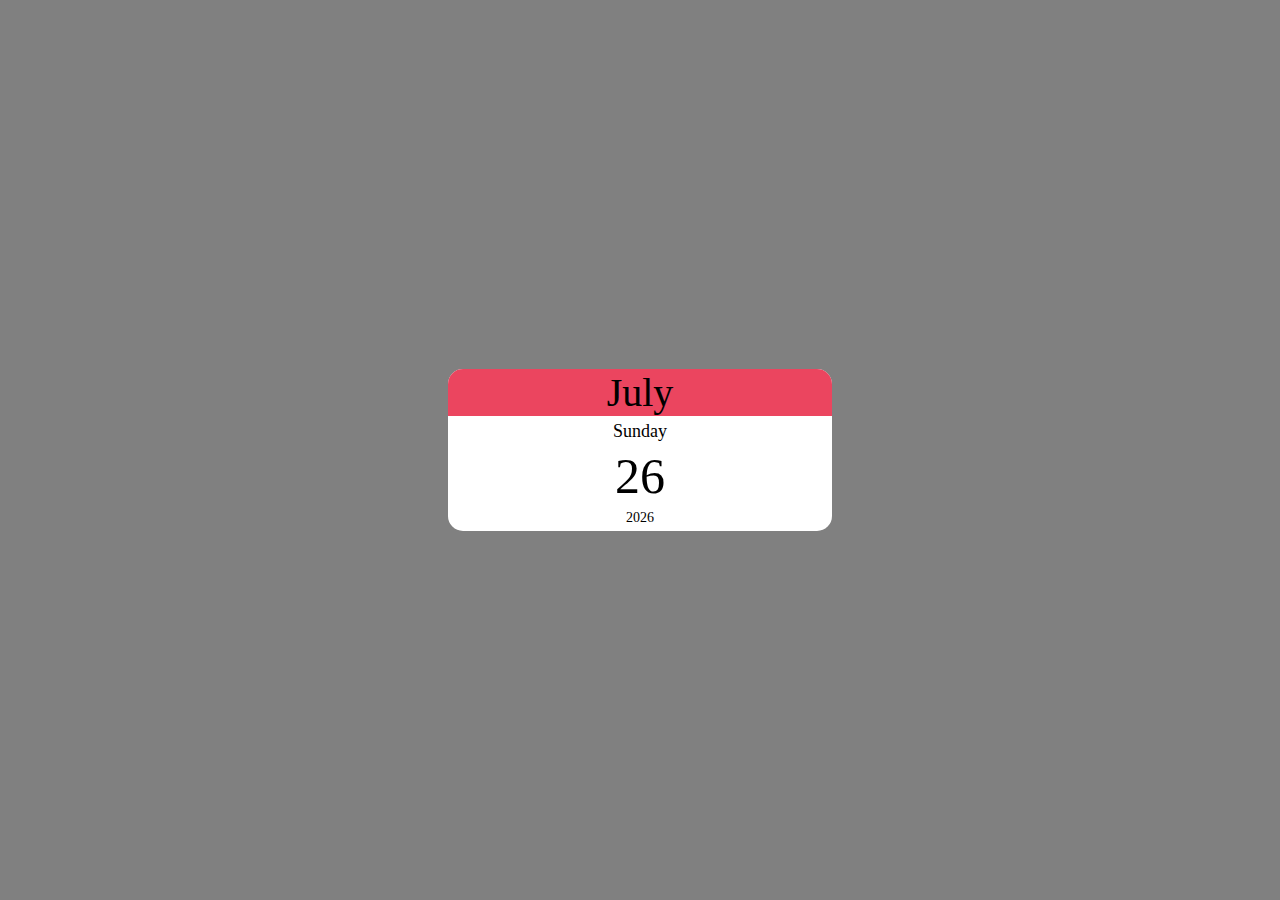
<file: index.html>
<!DOCTYPE html>
<html lang="en">
  <head>
    <meta charset="UTF-8" />
    <meta http-equiv="X-UA-Compatible" content="IE=edge" />
    <meta name="viewport" content="width=device-width, initial-scale=1.0" />
    <title>Counter</title>
    <link rel="stylesheet" href="style.css" />
  </head>
  <body>
    <div class="container">
      <p class="month" id="month">April</p>
      <p class="day" id="day">Friday</p>
      <p class="date" id="date">23</p>
      <p class="year" id="year">2022</p>
    </div>
    <script src="index.js"></script>
  </body>
</html>
</file>
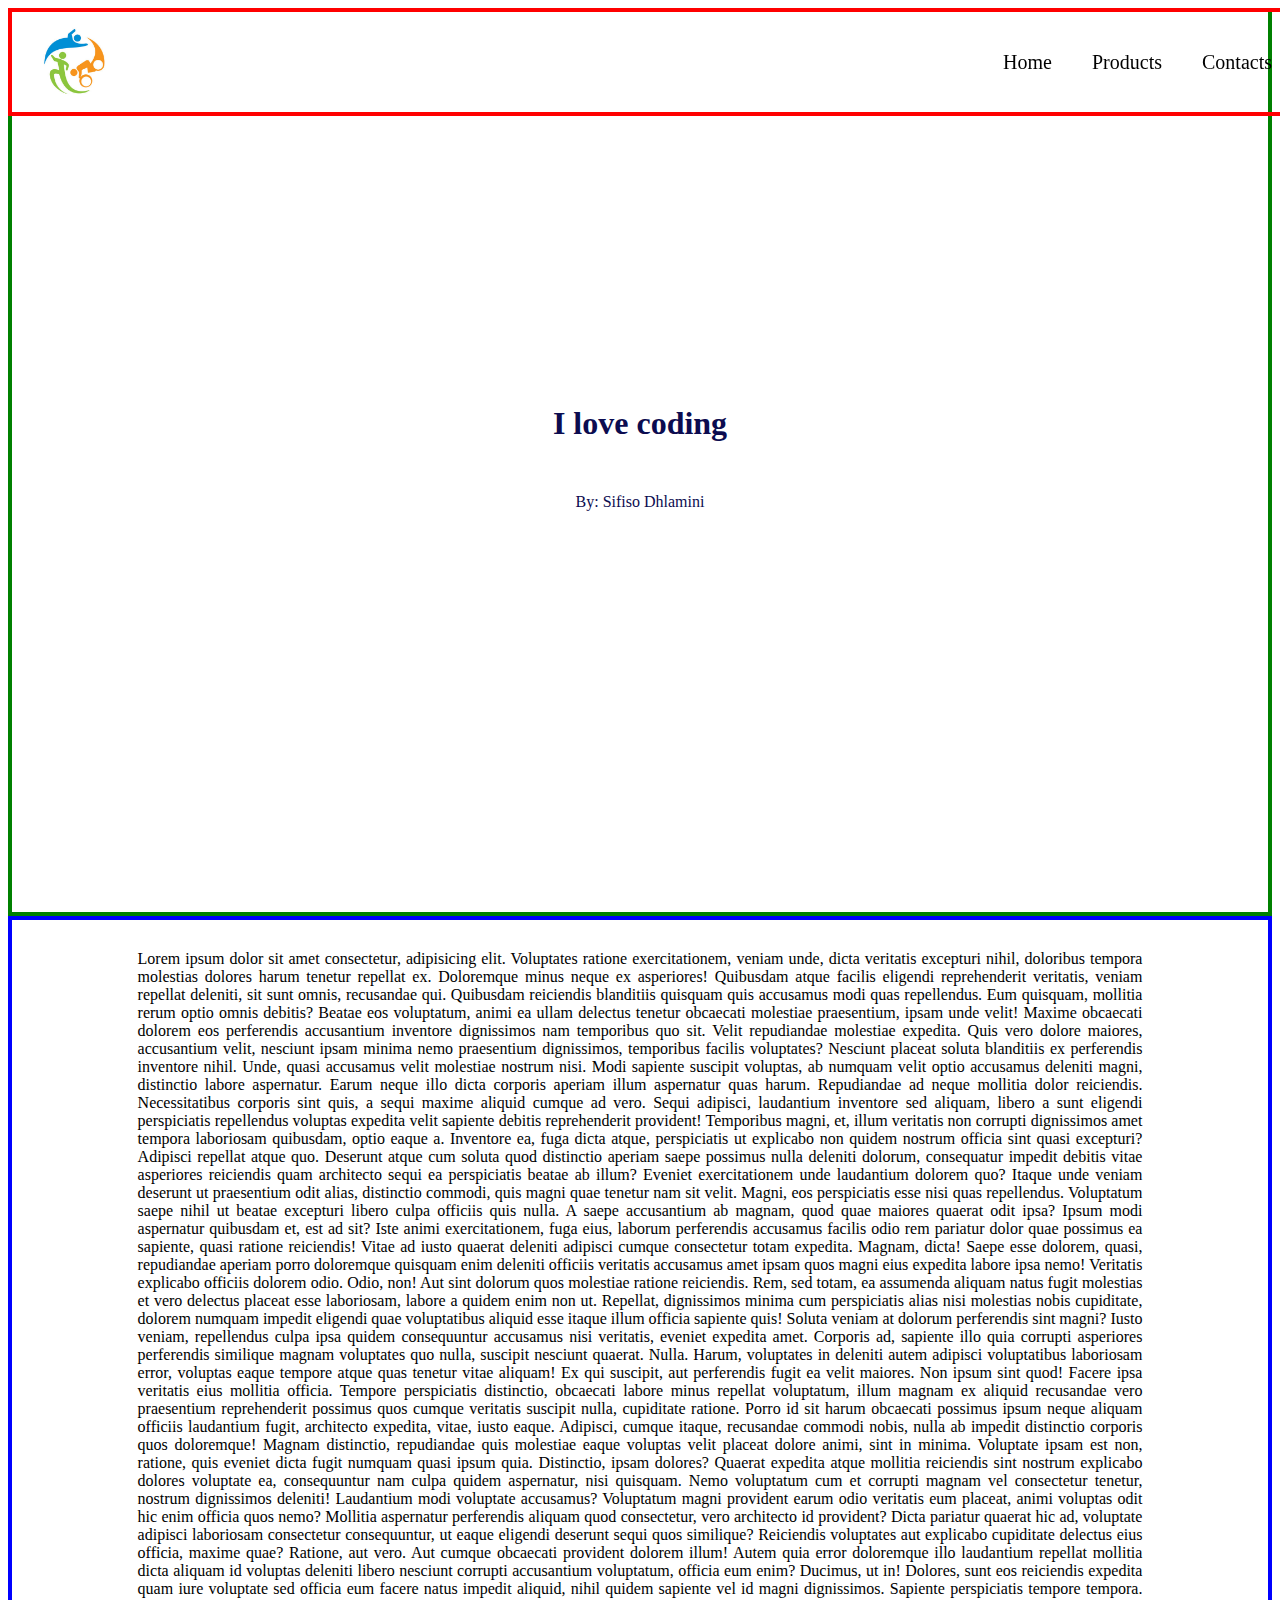
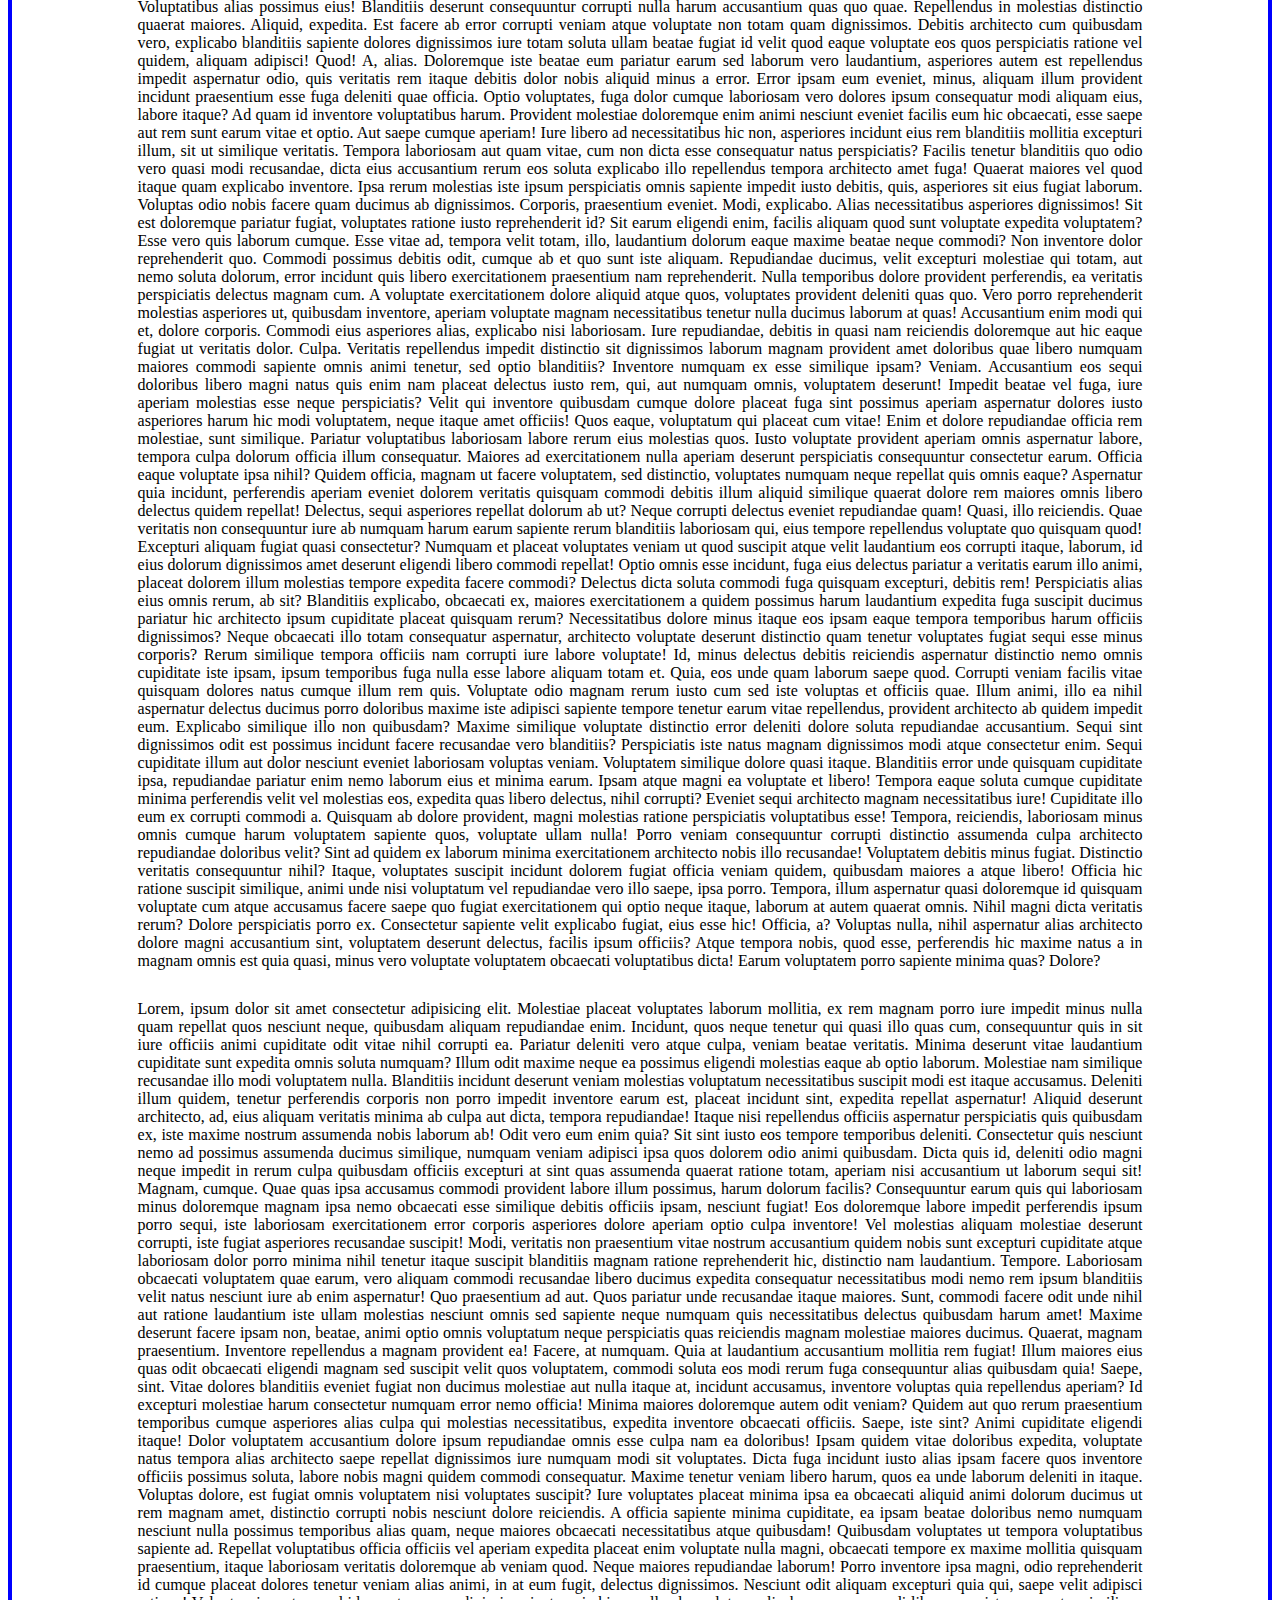
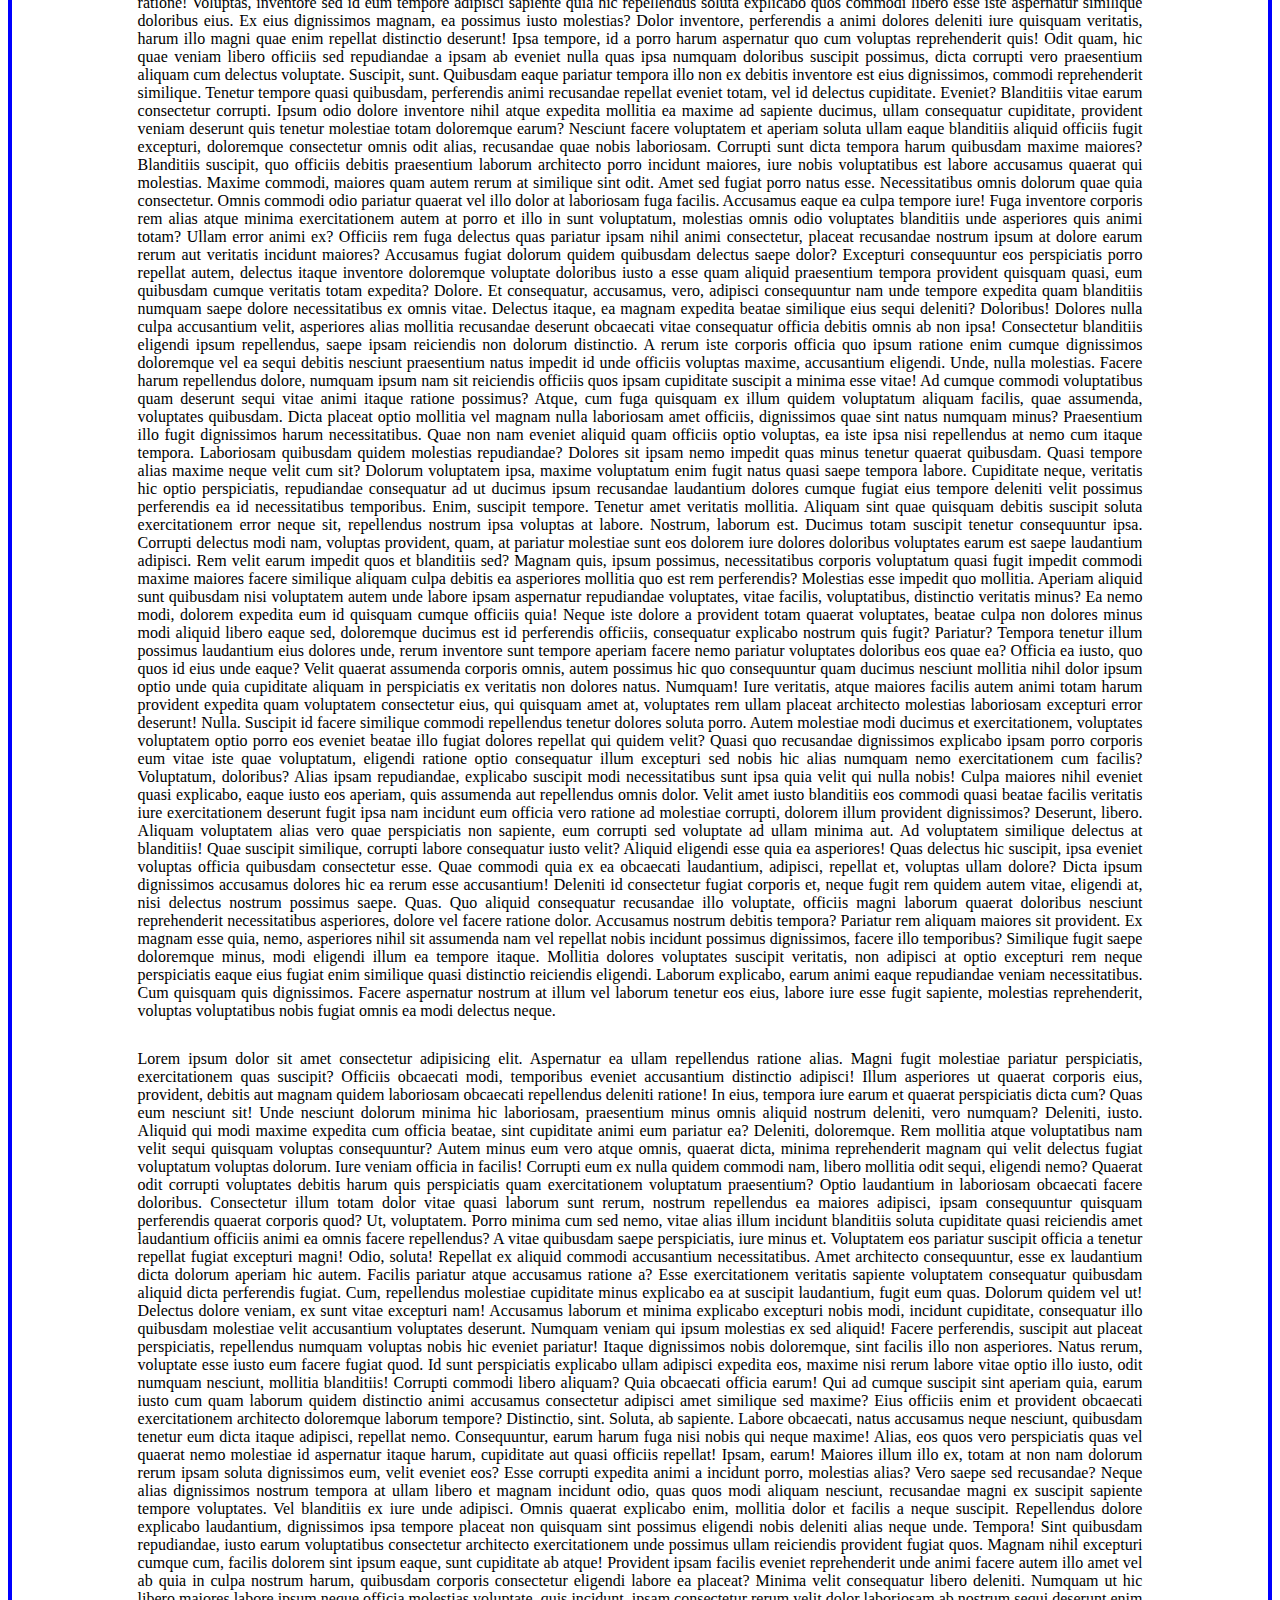
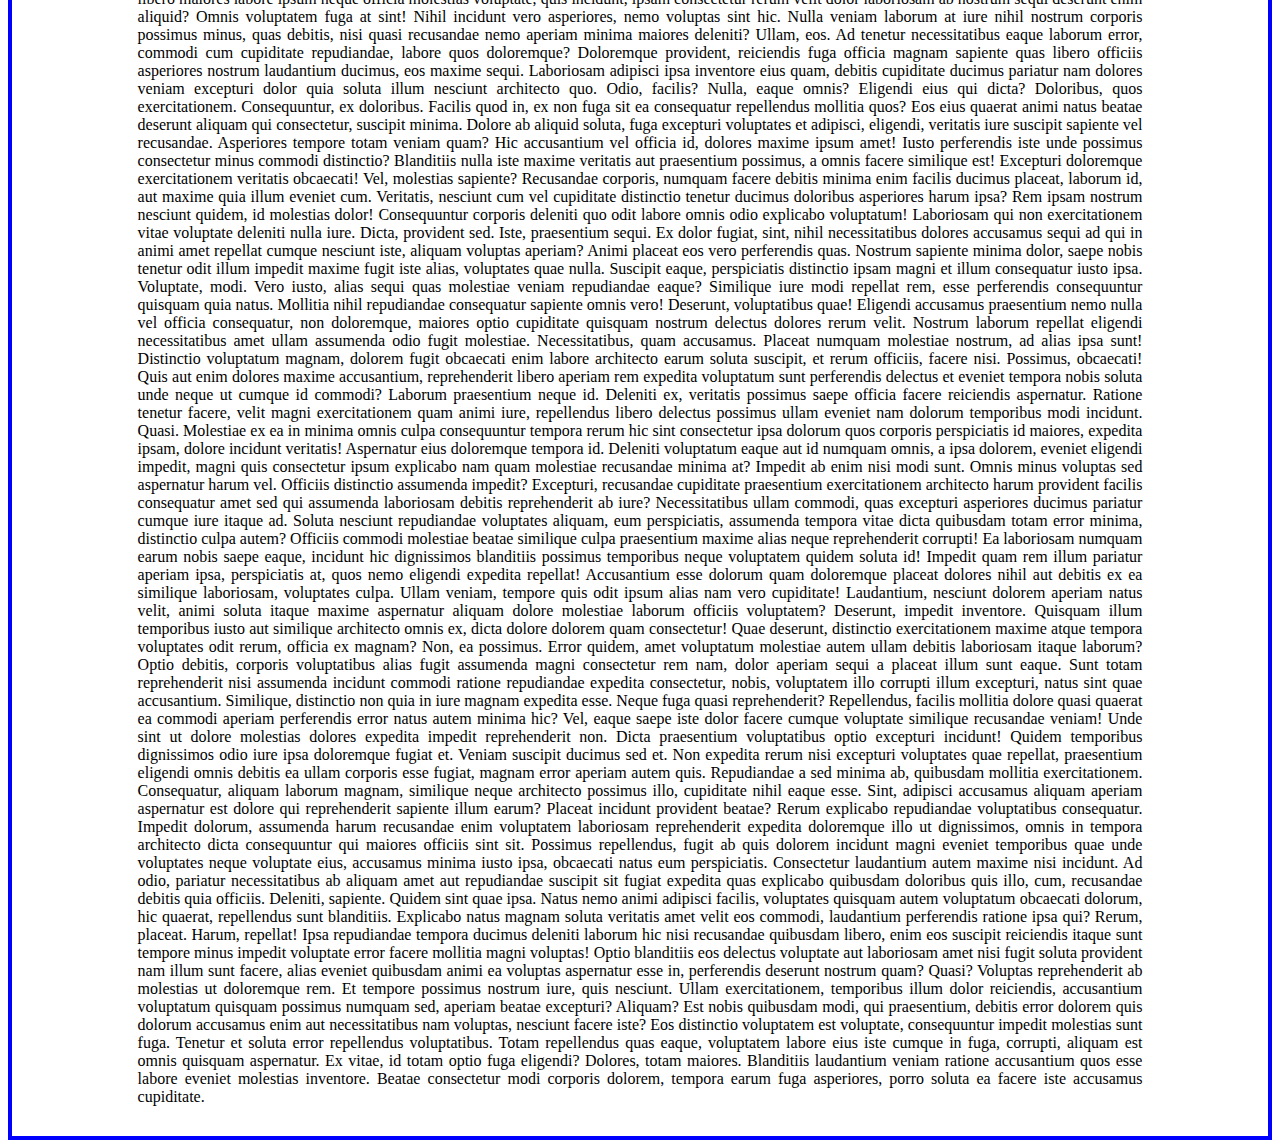
<file: 1_home_page/index.html>
<!DOCTYPE html>
<html lang="en">
  <head>
    <meta charset="UTF-8" />
    <meta name="viewport" content="width=device-width, initial-scale=1.0" />
    <title>Home Page</title>
    <link rel="stylesheet" href="style.css" />
  </head>
  <body>
    <div class="navbar">
      <img src="./media/logo_1.jpg" alt="logo" id="logo" />
      <ul>
        <li><a href="#">Home</a></li>
        <li><a href="#">Products</a></li>
        <li><a href="#">Contacts</a></li>
      </ul>
    </div>
    <div class="top-container">
      <h1>I love coding</h1>
      <p>By: Sifiso Dhlamini</p>
    </div>
    <div class="bottom-container">
      <p>
        Lorem ipsum dolor sit amet consectetur, adipisicing elit. Voluptates
        ratione exercitationem, veniam unde, dicta veritatis excepturi nihil,
        doloribus tempora molestias dolores harum tenetur repellat ex.
        Doloremque minus neque ex asperiores! Quibusdam atque facilis eligendi
        reprehenderit veritatis, veniam repellat deleniti, sit sunt omnis,
        recusandae qui. Quibusdam reiciendis blanditiis quisquam quis accusamus
        modi quas repellendus. Eum quisquam, mollitia rerum optio omnis debitis?
        Beatae eos voluptatum, animi ea ullam delectus tenetur obcaecati
        molestiae praesentium, ipsam unde velit! Maxime obcaecati dolorem eos
        perferendis accusantium inventore dignissimos nam temporibus quo sit.
        Velit repudiandae molestiae expedita. Quis vero dolore maiores,
        accusantium velit, nesciunt ipsam minima nemo praesentium dignissimos,
        temporibus facilis voluptates? Nesciunt placeat soluta blanditiis ex
        perferendis inventore nihil. Unde, quasi accusamus velit molestiae
        nostrum nisi. Modi sapiente suscipit voluptas, ab numquam velit optio
        accusamus deleniti magni, distinctio labore aspernatur. Earum neque illo
        dicta corporis aperiam illum aspernatur quas harum. Repudiandae ad neque
        mollitia dolor reiciendis. Necessitatibus corporis sint quis, a sequi
        maxime aliquid cumque ad vero. Sequi adipisci, laudantium inventore sed
        aliquam, libero a sunt eligendi perspiciatis repellendus voluptas
        expedita velit sapiente debitis reprehenderit provident! Temporibus
        magni, et, illum veritatis non corrupti dignissimos amet tempora
        laboriosam quibusdam, optio eaque a. Inventore ea, fuga dicta atque,
        perspiciatis ut explicabo non quidem nostrum officia sint quasi
        excepturi? Adipisci repellat atque quo. Deserunt atque cum soluta quod
        distinctio aperiam saepe possimus nulla deleniti dolorum, consequatur
        impedit debitis vitae asperiores reiciendis quam architecto sequi ea
        perspiciatis beatae ab illum? Eveniet exercitationem unde laudantium
        dolorem quo? Itaque unde veniam deserunt ut praesentium odit alias,
        distinctio commodi, quis magni quae tenetur nam sit velit. Magni, eos
        perspiciatis esse nisi quas repellendus. Voluptatum saepe nihil ut
        beatae excepturi libero culpa officiis quis nulla. A saepe accusantium
        ab magnam, quod quae maiores quaerat odit ipsa? Ipsum modi aspernatur
        quibusdam et, est ad sit? Iste animi exercitationem, fuga eius, laborum
        perferendis accusamus facilis odio rem pariatur dolor quae possimus ea
        sapiente, quasi ratione reiciendis! Vitae ad iusto quaerat deleniti
        adipisci cumque consectetur totam expedita. Magnam, dicta! Saepe esse
        dolorem, quasi, repudiandae aperiam porro doloremque quisquam enim
        deleniti officiis veritatis accusamus amet ipsam quos magni eius
        expedita labore ipsa nemo! Veritatis explicabo officiis dolorem odio.
        Odio, non! Aut sint dolorum quos molestiae ratione reiciendis. Rem, sed
        totam, ea assumenda aliquam natus fugit molestias et vero delectus
        placeat esse laboriosam, labore a quidem enim non ut. Repellat,
        dignissimos minima cum perspiciatis alias nisi molestias nobis
        cupiditate, dolorem numquam impedit eligendi quae voluptatibus aliquid
        esse itaque illum officia sapiente quis! Soluta veniam at dolorum
        perferendis sint magni? Iusto veniam, repellendus culpa ipsa quidem
        consequuntur accusamus nisi veritatis, eveniet expedita amet. Corporis
        ad, sapiente illo quia corrupti asperiores perferendis similique magnam
        voluptates quo nulla, suscipit nesciunt quaerat. Nulla. Harum,
        voluptates in deleniti autem adipisci voluptatibus laboriosam error,
        voluptas eaque tempore atque quas tenetur vitae aliquam! Ex qui
        suscipit, aut perferendis fugit ea velit maiores. Non ipsum sint quod!
        Facere ipsa veritatis eius mollitia officia. Tempore perspiciatis
        distinctio, obcaecati labore minus repellat voluptatum, illum magnam ex
        aliquid recusandae vero praesentium reprehenderit possimus quos cumque
        veritatis suscipit nulla, cupiditate ratione. Porro id sit harum
        obcaecati possimus ipsum neque aliquam officiis laudantium fugit,
        architecto expedita, vitae, iusto eaque. Adipisci, cumque itaque,
        recusandae commodi nobis, nulla ab impedit distinctio corporis quos
        doloremque! Magnam distinctio, repudiandae quis molestiae eaque voluptas
        velit placeat dolore animi, sint in minima. Voluptate ipsam est non,
        ratione, quis eveniet dicta fugit numquam quasi ipsum quia. Distinctio,
        ipsam dolores? Quaerat expedita atque mollitia reiciendis sint nostrum
        explicabo dolores voluptate ea, consequuntur nam culpa quidem
        aspernatur, nisi quisquam. Nemo voluptatum cum et corrupti magnam vel
        consectetur tenetur, nostrum dignissimos deleniti! Laudantium modi
        voluptate accusamus? Voluptatum magni provident earum odio veritatis eum
        placeat, animi voluptas odit hic enim officia quos nemo? Mollitia
        aspernatur perferendis aliquam quod consectetur, vero architecto id
        provident? Dicta pariatur quaerat hic ad, voluptate adipisci laboriosam
        consectetur consequuntur, ut eaque eligendi deserunt sequi quos
        similique? Reiciendis voluptates aut explicabo cupiditate delectus eius
        officia, maxime quae? Ratione, aut vero. Aut cumque obcaecati provident
        dolorem illum! Autem quia error doloremque illo laudantium repellat
        mollitia dicta aliquam id voluptas deleniti libero nesciunt corrupti
        accusantium voluptatum, officia eum enim? Ducimus, ut in! Dolores, sunt
        eos reiciendis expedita quam iure voluptate sed officia eum facere natus
        impedit aliquid, nihil quidem sapiente vel id magni dignissimos.
        Sapiente perspiciatis tempore tempora. Voluptatibus alias possimus eius!
        Blanditiis deserunt consequuntur corrupti nulla harum accusantium quas
        quo quae. Repellendus in molestias distinctio quaerat maiores. Aliquid,
        expedita. Est facere ab error corrupti veniam atque voluptate non totam
        quam dignissimos. Debitis architecto cum quibusdam vero, explicabo
        blanditiis sapiente dolores dignissimos iure totam soluta ullam beatae
        fugiat id velit quod eaque voluptate eos quos perspiciatis ratione vel
        quidem, aliquam adipisci! Quod! A, alias. Doloremque iste beatae eum
        pariatur earum sed laborum vero laudantium, asperiores autem est
        repellendus impedit aspernatur odio, quis veritatis rem itaque debitis
        dolor nobis aliquid minus a error. Error ipsam eum eveniet, minus,
        aliquam illum provident incidunt praesentium esse fuga deleniti quae
        officia. Optio voluptates, fuga dolor cumque laboriosam vero dolores
        ipsum consequatur modi aliquam eius, labore itaque? Ad quam id inventore
        voluptatibus harum. Provident molestiae doloremque enim animi nesciunt
        eveniet facilis eum hic obcaecati, esse saepe aut rem sunt earum vitae
        et optio. Aut saepe cumque aperiam! Iure libero ad necessitatibus hic
        non, asperiores incidunt eius rem blanditiis mollitia excepturi illum,
        sit ut similique veritatis. Tempora laboriosam aut quam vitae, cum non
        dicta esse consequatur natus perspiciatis? Facilis tenetur blanditiis
        quo odio vero quasi modi recusandae, dicta eius accusantium rerum eos
        soluta explicabo illo repellendus tempora architecto amet fuga! Quaerat
        maiores vel quod itaque quam explicabo inventore. Ipsa rerum molestias
        iste ipsum perspiciatis omnis sapiente impedit iusto debitis, quis,
        asperiores sit eius fugiat laborum. Voluptas odio nobis facere quam
        ducimus ab dignissimos. Corporis, praesentium eveniet. Modi, explicabo.
        Alias necessitatibus asperiores dignissimos! Sit est doloremque pariatur
        fugiat, voluptates ratione iusto reprehenderit id? Sit earum eligendi
        enim, facilis aliquam quod sunt voluptate expedita voluptatem? Esse vero
        quis laborum cumque. Esse vitae ad, tempora velit totam, illo,
        laudantium dolorum eaque maxime beatae neque commodi? Non inventore
        dolor reprehenderit quo. Commodi possimus debitis odit, cumque ab et quo
        sunt iste aliquam. Repudiandae ducimus, velit excepturi molestiae qui
        totam, aut nemo soluta dolorum, error incidunt quis libero
        exercitationem praesentium nam reprehenderit. Nulla temporibus dolore
        provident perferendis, ea veritatis perspiciatis delectus magnam cum. A
        voluptate exercitationem dolore aliquid atque quos, voluptates provident
        deleniti quas quo. Vero porro reprehenderit molestias asperiores ut,
        quibusdam inventore, aperiam voluptate magnam necessitatibus tenetur
        nulla ducimus laborum at quas! Accusantium enim modi qui et, dolore
        corporis. Commodi eius asperiores alias, explicabo nisi laboriosam. Iure
        repudiandae, debitis in quasi nam reiciendis doloremque aut hic eaque
        fugiat ut veritatis dolor. Culpa. Veritatis repellendus impedit
        distinctio sit dignissimos laborum magnam provident amet doloribus quae
        libero numquam maiores commodi sapiente omnis animi tenetur, sed optio
        blanditiis? Inventore numquam ex esse similique ipsam? Veniam.
        Accusantium eos sequi doloribus libero magni natus quis enim nam placeat
        delectus iusto rem, qui, aut numquam omnis, voluptatem deserunt! Impedit
        beatae vel fuga, iure aperiam molestias esse neque perspiciatis? Velit
        qui inventore quibusdam cumque dolore placeat fuga sint possimus aperiam
        aspernatur dolores iusto asperiores harum hic modi voluptatem, neque
        itaque amet officiis! Quos eaque, voluptatum qui placeat cum vitae! Enim
        et dolore repudiandae officia rem molestiae, sunt similique. Pariatur
        voluptatibus laboriosam labore rerum eius molestias quos. Iusto
        voluptate provident aperiam omnis aspernatur labore, tempora culpa
        dolorum officia illum consequatur. Maiores ad exercitationem nulla
        aperiam deserunt perspiciatis consequuntur consectetur earum. Officia
        eaque voluptate ipsa nihil? Quidem officia, magnam ut facere voluptatem,
        sed distinctio, voluptates numquam neque repellat quis omnis eaque?
        Aspernatur quia incidunt, perferendis aperiam eveniet dolorem veritatis
        quisquam commodi debitis illum aliquid similique quaerat dolore rem
        maiores omnis libero delectus quidem repellat! Delectus, sequi
        asperiores repellat dolorum ab ut? Neque corrupti delectus eveniet
        repudiandae quam! Quasi, illo reiciendis. Quae veritatis non
        consequuntur iure ab numquam harum earum sapiente rerum blanditiis
        laboriosam qui, eius tempore repellendus voluptate quo quisquam quod!
        Excepturi aliquam fugiat quasi consectetur? Numquam et placeat
        voluptates veniam ut quod suscipit atque velit laudantium eos corrupti
        itaque, laborum, id eius dolorum dignissimos amet deserunt eligendi
        libero commodi repellat! Optio omnis esse incidunt, fuga eius delectus
        pariatur a veritatis earum illo animi, placeat dolorem illum molestias
        tempore expedita facere commodi? Delectus dicta soluta commodi fuga
        quisquam excepturi, debitis rem! Perspiciatis alias eius omnis rerum, ab
        sit? Blanditiis explicabo, obcaecati ex, maiores exercitationem a quidem
        possimus harum laudantium expedita fuga suscipit ducimus pariatur hic
        architecto ipsum cupiditate placeat quisquam rerum? Necessitatibus
        dolore minus itaque eos ipsam eaque tempora temporibus harum officiis
        dignissimos? Neque obcaecati illo totam consequatur aspernatur,
        architecto voluptate deserunt distinctio quam tenetur voluptates fugiat
        sequi esse minus corporis? Rerum similique tempora officiis nam corrupti
        iure labore voluptate! Id, minus delectus debitis reiciendis aspernatur
        distinctio nemo omnis cupiditate iste ipsam, ipsum temporibus fuga nulla
        esse labore aliquam totam et. Quia, eos unde quam laborum saepe quod.
        Corrupti veniam facilis vitae quisquam dolores natus cumque illum rem
        quis. Voluptate odio magnam rerum iusto cum sed iste voluptas et
        officiis quae. Illum animi, illo ea nihil aspernatur delectus ducimus
        porro doloribus maxime iste adipisci sapiente tempore tenetur earum
        vitae repellendus, provident architecto ab quidem impedit eum. Explicabo
        similique illo non quibusdam? Maxime similique voluptate distinctio
        error deleniti dolore soluta repudiandae accusantium. Sequi sint
        dignissimos odit est possimus incidunt facere recusandae vero
        blanditiis? Perspiciatis iste natus magnam dignissimos modi atque
        consectetur enim. Sequi cupiditate illum aut dolor nesciunt eveniet
        laboriosam voluptas veniam. Voluptatem similique dolore quasi itaque.
        Blanditiis error unde quisquam cupiditate ipsa, repudiandae pariatur
        enim nemo laborum eius et minima earum. Ipsam atque magni ea voluptate
        et libero! Tempora eaque soluta cumque cupiditate minima perferendis
        velit vel molestias eos, expedita quas libero delectus, nihil corrupti?
        Eveniet sequi architecto magnam necessitatibus iure! Cupiditate illo eum
        ex corrupti commodi a. Quisquam ab dolore provident, magni molestias
        ratione perspiciatis voluptatibus esse! Tempora, reiciendis, laboriosam
        minus omnis cumque harum voluptatem sapiente quos, voluptate ullam
        nulla! Porro veniam consequuntur corrupti distinctio assumenda culpa
        architecto repudiandae doloribus velit? Sint ad quidem ex laborum minima
        exercitationem architecto nobis illo recusandae! Voluptatem debitis
        minus fugiat. Distinctio veritatis consequuntur nihil? Itaque,
        voluptates suscipit incidunt dolorem fugiat officia veniam quidem,
        quibusdam maiores a atque libero! Officia hic ratione suscipit
        similique, animi unde nisi voluptatum vel repudiandae vero illo saepe,
        ipsa porro. Tempora, illum aspernatur quasi doloremque id quisquam
        voluptate cum atque accusamus facere saepe quo fugiat exercitationem qui
        optio neque itaque, laborum at autem quaerat omnis. Nihil magni dicta
        veritatis rerum? Dolore perspiciatis porro ex. Consectetur sapiente
        velit explicabo fugiat, eius esse hic! Officia, a? Voluptas nulla, nihil
        aspernatur alias architecto dolore magni accusantium sint, voluptatem
        deserunt delectus, facilis ipsum officiis? Atque tempora nobis, quod
        esse, perferendis hic maxime natus a in magnam omnis est quia quasi,
        minus vero voluptate voluptatem obcaecati voluptatibus dicta! Earum
        voluptatem porro sapiente minima quas? Dolore?
      </p>
      <p>
        Lorem, ipsum dolor sit amet consectetur adipisicing elit. Molestiae
        placeat voluptates laborum mollitia, ex rem magnam porro iure impedit
        minus nulla quam repellat quos nesciunt neque, quibusdam aliquam
        repudiandae enim. Incidunt, quos neque tenetur qui quasi illo quas cum,
        consequuntur quis in sit iure officiis animi cupiditate odit vitae nihil
        corrupti ea. Pariatur deleniti vero atque culpa, veniam beatae
        veritatis. Minima deserunt vitae laudantium cupiditate sunt expedita
        omnis soluta numquam? Illum odit maxime neque ea possimus eligendi
        molestias eaque ab optio laborum. Molestiae nam similique recusandae
        illo modi voluptatem nulla. Blanditiis incidunt deserunt veniam
        molestias voluptatum necessitatibus suscipit modi est itaque accusamus.
        Deleniti illum quidem, tenetur perferendis corporis non porro impedit
        inventore earum est, placeat incidunt sint, expedita repellat
        aspernatur! Aliquid deserunt architecto, ad, eius aliquam veritatis
        minima ab culpa aut dicta, tempora repudiandae! Itaque nisi repellendus
        officiis aspernatur perspiciatis quis quibusdam ex, iste maxime nostrum
        assumenda nobis laborum ab! Odit vero eum enim quia? Sit sint iusto eos
        tempore temporibus deleniti. Consectetur quis nesciunt nemo ad possimus
        assumenda ducimus similique, numquam veniam adipisci ipsa quos dolorem
        odio animi quibusdam. Dicta quis id, deleniti odio magni neque impedit
        in rerum culpa quibusdam officiis excepturi at sint quas assumenda
        quaerat ratione totam, aperiam nisi accusantium ut laborum sequi sit!
        Magnam, cumque. Quae quas ipsa accusamus commodi provident labore illum
        possimus, harum dolorum facilis? Consequuntur earum quis qui laboriosam
        minus doloremque magnam ipsa nemo obcaecati esse similique debitis
        officiis ipsam, nesciunt fugiat! Eos doloremque labore impedit
        perferendis ipsum porro sequi, iste laboriosam exercitationem error
        corporis asperiores dolore aperiam optio culpa inventore! Vel molestias
        aliquam molestiae deserunt corrupti, iste fugiat asperiores recusandae
        suscipit! Modi, veritatis non praesentium vitae nostrum accusantium
        quidem nobis sunt excepturi cupiditate atque laboriosam dolor porro
        minima nihil tenetur itaque suscipit blanditiis magnam ratione
        reprehenderit hic, distinctio nam laudantium. Tempore. Laboriosam
        obcaecati voluptatem quae earum, vero aliquam commodi recusandae libero
        ducimus expedita consequatur necessitatibus modi nemo rem ipsum
        blanditiis velit natus nesciunt iure ab enim aspernatur! Quo praesentium
        ad aut. Quos pariatur unde recusandae itaque maiores. Sunt, commodi
        facere odit unde nihil aut ratione laudantium iste ullam molestias
        nesciunt omnis sed sapiente neque numquam quis necessitatibus delectus
        quibusdam harum amet! Maxime deserunt facere ipsam non, beatae, animi
        optio omnis voluptatum neque perspiciatis quas reiciendis magnam
        molestiae maiores ducimus. Quaerat, magnam praesentium. Inventore
        repellendus a magnam provident ea! Facere, at numquam. Quia at
        laudantium accusantium mollitia rem fugiat! Illum maiores eius quas odit
        obcaecati eligendi magnam sed suscipit velit quos voluptatem, commodi
        soluta eos modi rerum fuga consequuntur alias quibusdam quia! Saepe,
        sint. Vitae dolores blanditiis eveniet fugiat non ducimus molestiae aut
        nulla itaque at, incidunt accusamus, inventore voluptas quia repellendus
        aperiam? Id excepturi molestiae harum consectetur numquam error nemo
        officia! Minima maiores doloremque autem odit veniam? Quidem aut quo
        rerum praesentium temporibus cumque asperiores alias culpa qui molestias
        necessitatibus, expedita inventore obcaecati officiis. Saepe, iste sint?
        Animi cupiditate eligendi itaque! Dolor voluptatem accusantium dolore
        ipsum repudiandae omnis esse culpa nam ea doloribus! Ipsam quidem vitae
        doloribus expedita, voluptate natus tempora alias architecto saepe
        repellat dignissimos iure numquam modi sit voluptates. Dicta fuga
        incidunt iusto alias ipsam facere quos inventore officiis possimus
        soluta, labore nobis magni quidem commodi consequatur. Maxime tenetur
        veniam libero harum, quos ea unde laborum deleniti in itaque. Voluptas
        dolore, est fugiat omnis voluptatem nisi voluptates suscipit? Iure
        voluptates placeat minima ipsa ea obcaecati aliquid animi dolorum
        ducimus ut rem magnam amet, distinctio corrupti nobis nesciunt dolore
        reiciendis. A officia sapiente minima cupiditate, ea ipsam beatae
        doloribus nemo numquam nesciunt nulla possimus temporibus alias quam,
        neque maiores obcaecati necessitatibus atque quibusdam! Quibusdam
        voluptates ut tempora voluptatibus sapiente ad. Repellat voluptatibus
        officia officiis vel aperiam expedita placeat enim voluptate nulla
        magni, obcaecati tempore ex maxime mollitia quisquam praesentium, itaque
        laboriosam veritatis doloremque ab veniam quod. Neque maiores
        repudiandae laborum! Porro inventore ipsa magni, odio reprehenderit id
        cumque placeat dolores tenetur veniam alias animi, in at eum fugit,
        delectus dignissimos. Nesciunt odit aliquam excepturi quia qui, saepe
        velit adipisci ratione! Voluptas, inventore sed id eum tempore adipisci
        sapiente quia hic repellendus soluta explicabo quos commodi libero esse
        iste aspernatur similique doloribus eius. Ex eius dignissimos magnam, ea
        possimus iusto molestias? Dolor inventore, perferendis a animi dolores
        deleniti iure quisquam veritatis, harum illo magni quae enim repellat
        distinctio deserunt! Ipsa tempore, id a porro harum aspernatur quo cum
        voluptas reprehenderit quis! Odit quam, hic quae veniam libero officiis
        sed repudiandae a ipsam ab eveniet nulla quas ipsa numquam doloribus
        suscipit possimus, dicta corrupti vero praesentium aliquam cum delectus
        voluptate. Suscipit, sunt. Quibusdam eaque pariatur tempora illo non ex
        debitis inventore est eius dignissimos, commodi reprehenderit similique.
        Tenetur tempore quasi quibusdam, perferendis animi recusandae repellat
        eveniet totam, vel id delectus cupiditate. Eveniet? Blanditiis vitae
        earum consectetur corrupti. Ipsum odio dolore inventore nihil atque
        expedita mollitia ea maxime ad sapiente ducimus, ullam consequatur
        cupiditate, provident veniam deserunt quis tenetur molestiae totam
        doloremque earum? Nesciunt facere voluptatem et aperiam soluta ullam
        eaque blanditiis aliquid officiis fugit excepturi, doloremque
        consectetur omnis odit alias, recusandae quae nobis laboriosam. Corrupti
        sunt dicta tempora harum quibusdam maxime maiores? Blanditiis suscipit,
        quo officiis debitis praesentium laborum architecto porro incidunt
        maiores, iure nobis voluptatibus est labore accusamus quaerat qui
        molestias. Maxime commodi, maiores quam autem rerum at similique sint
        odit. Amet sed fugiat porro natus esse. Necessitatibus omnis dolorum
        quae quia consectetur. Omnis commodi odio pariatur quaerat vel illo
        dolor at laboriosam fuga facilis. Accusamus eaque ea culpa tempore iure!
        Fuga inventore corporis rem alias atque minima exercitationem autem at
        porro et illo in sunt voluptatum, molestias omnis odio voluptates
        blanditiis unde asperiores quis animi totam? Ullam error animi ex?
        Officiis rem fuga delectus quas pariatur ipsam nihil animi consectetur,
        placeat recusandae nostrum ipsum at dolore earum rerum aut veritatis
        incidunt maiores? Accusamus fugiat dolorum quidem quibusdam delectus
        saepe dolor? Excepturi consequuntur eos perspiciatis porro repellat
        autem, delectus itaque inventore doloremque voluptate doloribus iusto a
        esse quam aliquid praesentium tempora provident quisquam quasi, eum
        quibusdam cumque veritatis totam expedita? Dolore. Et consequatur,
        accusamus, vero, adipisci consequuntur nam unde tempore expedita quam
        blanditiis numquam saepe dolore necessitatibus ex omnis vitae. Delectus
        itaque, ea magnam expedita beatae similique eius sequi deleniti?
        Doloribus! Dolores nulla culpa accusantium velit, asperiores alias
        mollitia recusandae deserunt obcaecati vitae consequatur officia debitis
        omnis ab non ipsa! Consectetur blanditiis eligendi ipsum repellendus,
        saepe ipsam reiciendis non dolorum distinctio. A rerum iste corporis
        officia quo ipsum ratione enim cumque dignissimos doloremque vel ea
        sequi debitis nesciunt praesentium natus impedit id unde officiis
        voluptas maxime, accusantium eligendi. Unde, nulla molestias. Facere
        harum repellendus dolore, numquam ipsum nam sit reiciendis officiis quos
        ipsam cupiditate suscipit a minima esse vitae! Ad cumque commodi
        voluptatibus quam deserunt sequi vitae animi itaque ratione possimus?
        Atque, cum fuga quisquam ex illum quidem voluptatum aliquam facilis,
        quae assumenda, voluptates quibusdam. Dicta placeat optio mollitia vel
        magnam nulla laboriosam amet officiis, dignissimos quae sint natus
        numquam minus? Praesentium illo fugit dignissimos harum necessitatibus.
        Quae non nam eveniet aliquid quam officiis optio voluptas, ea iste ipsa
        nisi repellendus at nemo cum itaque tempora. Laboriosam quibusdam quidem
        molestias repudiandae? Dolores sit ipsam nemo impedit quas minus tenetur
        quaerat quibusdam. Quasi tempore alias maxime neque velit cum sit?
        Dolorum voluptatem ipsa, maxime voluptatum enim fugit natus quasi saepe
        tempora labore. Cupiditate neque, veritatis hic optio perspiciatis,
        repudiandae consequatur ad ut ducimus ipsum recusandae laudantium
        dolores cumque fugiat eius tempore deleniti velit possimus perferendis
        ea id necessitatibus temporibus. Enim, suscipit tempore. Tenetur amet
        veritatis mollitia. Aliquam sint quae quisquam debitis suscipit soluta
        exercitationem error neque sit, repellendus nostrum ipsa voluptas at
        labore. Nostrum, laborum est. Ducimus totam suscipit tenetur
        consequuntur ipsa. Corrupti delectus modi nam, voluptas provident, quam,
        at pariatur molestiae sunt eos dolorem iure dolores doloribus voluptates
        earum est saepe laudantium adipisci. Rem velit earum impedit quos et
        blanditiis sed? Magnam quis, ipsum possimus, necessitatibus corporis
        voluptatum quasi fugit impedit commodi maxime maiores facere similique
        aliquam culpa debitis ea asperiores mollitia quo est rem perferendis?
        Molestias esse impedit quo mollitia. Aperiam aliquid sunt quibusdam nisi
        voluptatem autem unde labore ipsam aspernatur repudiandae voluptates,
        vitae facilis, voluptatibus, distinctio veritatis minus? Ea nemo modi,
        dolorem expedita eum id quisquam cumque officiis quia! Neque iste dolore
        a provident totam quaerat voluptates, beatae culpa non dolores minus
        modi aliquid libero eaque sed, doloremque ducimus est id perferendis
        officiis, consequatur explicabo nostrum quis fugit? Pariatur? Tempora
        tenetur illum possimus laudantium eius dolores unde, rerum inventore
        sunt tempore aperiam facere nemo pariatur voluptates doloribus eos quae
        ea? Officia ea iusto, quo quos id eius unde eaque? Velit quaerat
        assumenda corporis omnis, autem possimus hic quo consequuntur quam
        ducimus nesciunt mollitia nihil dolor ipsum optio unde quia cupiditate
        aliquam in perspiciatis ex veritatis non dolores natus. Numquam! Iure
        veritatis, atque maiores facilis autem animi totam harum provident
        expedita quam voluptatem consectetur eius, qui quisquam amet at,
        voluptates rem ullam placeat architecto molestias laboriosam excepturi
        error deserunt! Nulla. Suscipit id facere similique commodi repellendus
        tenetur dolores soluta porro. Autem molestiae modi ducimus et
        exercitationem, voluptates voluptatem optio porro eos eveniet beatae
        illo fugiat dolores repellat qui quidem velit? Quasi quo recusandae
        dignissimos explicabo ipsam porro corporis eum vitae iste quae
        voluptatum, eligendi ratione optio consequatur illum excepturi sed nobis
        hic alias numquam nemo exercitationem cum facilis? Voluptatum,
        doloribus? Alias ipsam repudiandae, explicabo suscipit modi
        necessitatibus sunt ipsa quia velit qui nulla nobis! Culpa maiores nihil
        eveniet quasi explicabo, eaque iusto eos aperiam, quis assumenda aut
        repellendus omnis dolor. Velit amet iusto blanditiis eos commodi quasi
        beatae facilis veritatis iure exercitationem deserunt fugit ipsa nam
        incidunt eum officia vero ratione ad molestiae corrupti, dolorem illum
        provident dignissimos? Deserunt, libero. Aliquam voluptatem alias vero
        quae perspiciatis non sapiente, eum corrupti sed voluptate ad ullam
        minima aut. Ad voluptatem similique delectus at blanditiis! Quae
        suscipit similique, corrupti labore consequatur iusto velit? Aliquid
        eligendi esse quia ea asperiores! Quas delectus hic suscipit, ipsa
        eveniet voluptas officia quibusdam consectetur esse. Quae commodi quia
        ex ea obcaecati laudantium, adipisci, repellat et, voluptas ullam
        dolore? Dicta ipsum dignissimos accusamus dolores hic ea rerum esse
        accusantium! Deleniti id consectetur fugiat corporis et, neque fugit rem
        quidem autem vitae, eligendi at, nisi delectus nostrum possimus saepe.
        Quas. Quo aliquid consequatur recusandae illo voluptate, officiis magni
        laborum quaerat doloribus nesciunt reprehenderit necessitatibus
        asperiores, dolore vel facere ratione dolor. Accusamus nostrum debitis
        tempora? Pariatur rem aliquam maiores sit provident. Ex magnam esse
        quia, nemo, asperiores nihil sit assumenda nam vel repellat nobis
        incidunt possimus dignissimos, facere illo temporibus? Similique fugit
        saepe doloremque minus, modi eligendi illum ea tempore itaque. Mollitia
        dolores voluptates suscipit veritatis, non adipisci at optio excepturi
        rem neque perspiciatis eaque eius fugiat enim similique quasi distinctio
        reiciendis eligendi. Laborum explicabo, earum animi eaque repudiandae
        veniam necessitatibus. Cum quisquam quis dignissimos. Facere aspernatur
        nostrum at illum vel laborum tenetur eos eius, labore iure esse fugit
        sapiente, molestias reprehenderit, voluptas voluptatibus nobis fugiat
        omnis ea modi delectus neque.
      </p>
      <p>
        Lorem ipsum dolor sit amet consectetur adipisicing elit. Aspernatur ea
        ullam repellendus ratione alias. Magni fugit molestiae pariatur
        perspiciatis, exercitationem quas suscipit? Officiis obcaecati modi,
        temporibus eveniet accusantium distinctio adipisci! Illum asperiores ut
        quaerat corporis eius, provident, debitis aut magnam quidem laboriosam
        obcaecati repellendus deleniti ratione! In eius, tempora iure earum et
        quaerat perspiciatis dicta cum? Quas eum nesciunt sit! Unde nesciunt
        dolorum minima hic laboriosam, praesentium minus omnis aliquid nostrum
        deleniti, vero numquam? Deleniti, iusto. Aliquid qui modi maxime
        expedita cum officia beatae, sint cupiditate animi eum pariatur ea?
        Deleniti, doloremque. Rem mollitia atque voluptatibus nam velit sequi
        quisquam voluptas consequuntur? Autem minus eum vero atque omnis,
        quaerat dicta, minima reprehenderit magnam qui velit delectus fugiat
        voluptatum voluptas dolorum. Iure veniam officia in facilis! Corrupti
        eum ex nulla quidem commodi nam, libero mollitia odit sequi, eligendi
        nemo? Quaerat odit corrupti voluptates debitis harum quis perspiciatis
        quam exercitationem voluptatum praesentium? Optio laudantium in
        laboriosam obcaecati facere doloribus. Consectetur illum totam dolor
        vitae quasi laborum sunt rerum, nostrum repellendus ea maiores adipisci,
        ipsam consequuntur quisquam perferendis quaerat corporis quod? Ut,
        voluptatem. Porro minima cum sed nemo, vitae alias illum incidunt
        blanditiis soluta cupiditate quasi reiciendis amet laudantium officiis
        animi ea omnis facere repellendus? A vitae quibusdam saepe perspiciatis,
        iure minus et. Voluptatem eos pariatur suscipit officia a tenetur
        repellat fugiat excepturi magni! Odio, soluta! Repellat ex aliquid
        commodi accusantium necessitatibus. Amet architecto consequuntur, esse
        ex laudantium dicta dolorum aperiam hic autem. Facilis pariatur atque
        accusamus ratione a? Esse exercitationem veritatis sapiente voluptatem
        consequatur quibusdam aliquid dicta perferendis fugiat. Cum, repellendus
        molestiae cupiditate minus explicabo ea at suscipit laudantium, fugit
        eum quas. Dolorum quidem vel ut! Delectus dolore veniam, ex sunt vitae
        excepturi nam! Accusamus laborum et minima explicabo excepturi nobis
        modi, incidunt cupiditate, consequatur illo quibusdam molestiae velit
        accusantium voluptates deserunt. Numquam veniam qui ipsum molestias ex
        sed aliquid! Facere perferendis, suscipit aut placeat perspiciatis,
        repellendus numquam voluptas nobis hic eveniet pariatur! Itaque
        dignissimos nobis doloremque, sint facilis illo non asperiores. Natus
        rerum, voluptate esse iusto eum facere fugiat quod. Id sunt perspiciatis
        explicabo ullam adipisci expedita eos, maxime nisi rerum labore vitae
        optio illo iusto, odit numquam nesciunt, mollitia blanditiis! Corrupti
        commodi libero aliquam? Quia obcaecati officia earum! Qui ad cumque
        suscipit sint aperiam quia, earum iusto cum quam laborum quidem
        distinctio animi accusamus consectetur adipisci amet similique sed
        maxime? Eius officiis enim et provident obcaecati exercitationem
        architecto doloremque laborum tempore? Distinctio, sint. Soluta, ab
        sapiente. Labore obcaecati, natus accusamus neque nesciunt, quibusdam
        tenetur eum dicta itaque adipisci, repellat nemo. Consequuntur, earum
        harum fuga nisi nobis qui neque maxime! Alias, eos quos vero
        perspiciatis quas vel quaerat nemo molestiae id aspernatur itaque harum,
        cupiditate aut quasi officiis repellat! Ipsam, earum! Maiores illum illo
        ex, totam at non nam dolorum rerum ipsam soluta dignissimos eum, velit
        eveniet eos? Esse corrupti expedita animi a incidunt porro, molestias
        alias? Vero saepe sed recusandae? Neque alias dignissimos nostrum
        tempora at ullam libero et magnam incidunt odio, quas quos modi aliquam
        nesciunt, recusandae magni ex suscipit sapiente tempore voluptates. Vel
        blanditiis ex iure unde adipisci. Omnis quaerat explicabo enim, mollitia
        dolor et facilis a neque suscipit. Repellendus dolore explicabo
        laudantium, dignissimos ipsa tempore placeat non quisquam sint possimus
        eligendi nobis deleniti alias neque unde. Tempora! Sint quibusdam
        repudiandae, iusto earum voluptatibus consectetur architecto
        exercitationem unde possimus ullam reiciendis provident fugiat quos.
        Magnam nihil excepturi cumque cum, facilis dolorem sint ipsum eaque,
        sunt cupiditate ab atque! Provident ipsam facilis eveniet reprehenderit
        unde animi facere autem illo amet vel ab quia in culpa nostrum harum,
        quibusdam corporis consectetur eligendi labore ea placeat? Minima velit
        consequatur libero deleniti. Numquam ut hic libero maiores labore ipsum
        neque officia molestias voluptate, quis incidunt, ipsam consectetur
        rerum velit dolor laboriosam ab nostrum sequi deserunt enim aliquid?
        Omnis voluptatem fuga at sint! Nihil incidunt vero asperiores, nemo
        voluptas sint hic. Nulla veniam laborum at iure nihil nostrum corporis
        possimus minus, quas debitis, nisi quasi recusandae nemo aperiam minima
        maiores deleniti? Ullam, eos. Ad tenetur necessitatibus eaque laborum
        error, commodi cum cupiditate repudiandae, labore quos doloremque?
        Doloremque provident, reiciendis fuga officia magnam sapiente quas
        libero officiis asperiores nostrum laudantium ducimus, eos maxime sequi.
        Laboriosam adipisci ipsa inventore eius quam, debitis cupiditate ducimus
        pariatur nam dolores veniam excepturi dolor quia soluta illum nesciunt
        architecto quo. Odio, facilis? Nulla, eaque omnis? Eligendi eius qui
        dicta? Doloribus, quos exercitationem. Consequuntur, ex doloribus.
        Facilis quod in, ex non fuga sit ea consequatur repellendus mollitia
        quos? Eos eius quaerat animi natus beatae deserunt aliquam qui
        consectetur, suscipit minima. Dolore ab aliquid soluta, fuga excepturi
        voluptates et adipisci, eligendi, veritatis iure suscipit sapiente vel
        recusandae. Asperiores tempore totam veniam quam? Hic accusantium vel
        officia id, dolores maxime ipsum amet! Iusto perferendis iste unde
        possimus consectetur minus commodi distinctio? Blanditiis nulla iste
        maxime veritatis aut praesentium possimus, a omnis facere similique est!
        Excepturi doloremque exercitationem veritatis obcaecati! Vel, molestias
        sapiente? Recusandae corporis, numquam facere debitis minima enim
        facilis ducimus placeat, laborum id, aut maxime quia illum eveniet cum.
        Veritatis, nesciunt cum vel cupiditate distinctio tenetur ducimus
        doloribus asperiores harum ipsa? Rem ipsam nostrum nesciunt quidem, id
        molestias dolor! Consequuntur corporis deleniti quo odit labore omnis
        odio explicabo voluptatum! Laboriosam qui non exercitationem vitae
        voluptate deleniti nulla iure. Dicta, provident sed. Iste, praesentium
        sequi. Ex dolor fugiat, sint, nihil necessitatibus dolores accusamus
        sequi ad qui in animi amet repellat cumque nesciunt iste, aliquam
        voluptas aperiam? Animi placeat eos vero perferendis quas. Nostrum
        sapiente minima dolor, saepe nobis tenetur odit illum impedit maxime
        fugit iste alias, voluptates quae nulla. Suscipit eaque, perspiciatis
        distinctio ipsam magni et illum consequatur iusto ipsa. Voluptate, modi.
        Vero iusto, alias sequi quas molestiae veniam repudiandae eaque?
        Similique iure modi repellat rem, esse perferendis consequuntur quisquam
        quia natus. Mollitia nihil repudiandae consequatur sapiente omnis vero!
        Deserunt, voluptatibus quae! Eligendi accusamus praesentium nemo nulla
        vel officia consequatur, non doloremque, maiores optio cupiditate
        quisquam nostrum delectus dolores rerum velit. Nostrum laborum repellat
        eligendi necessitatibus amet ullam assumenda odio fugit molestiae.
        Necessitatibus, quam accusamus. Placeat numquam molestiae nostrum, ad
        alias ipsa sunt! Distinctio voluptatum magnam, dolorem fugit obcaecati
        enim labore architecto earum soluta suscipit, et rerum officiis, facere
        nisi. Possimus, obcaecati! Quis aut enim dolores maxime accusantium,
        reprehenderit libero aperiam rem expedita voluptatum sunt perferendis
        delectus et eveniet tempora nobis soluta unde neque ut cumque id
        commodi? Laborum praesentium neque id. Deleniti ex, veritatis possimus
        saepe officia facere reiciendis aspernatur. Ratione tenetur facere,
        velit magni exercitationem quam animi iure, repellendus libero delectus
        possimus ullam eveniet nam dolorum temporibus modi incidunt. Quasi.
        Molestiae ex ea in minima omnis culpa consequuntur tempora rerum hic
        sint consectetur ipsa dolorum quos corporis perspiciatis id maiores,
        expedita ipsam, dolore incidunt veritatis! Aspernatur eius doloremque
        tempora id. Deleniti voluptatum eaque aut id numquam omnis, a ipsa
        dolorem, eveniet eligendi impedit, magni quis consectetur ipsum
        explicabo nam quam molestiae recusandae minima at? Impedit ab enim nisi
        modi sunt. Omnis minus voluptas sed aspernatur harum vel. Officiis
        distinctio assumenda impedit? Excepturi, recusandae cupiditate
        praesentium exercitationem architecto harum provident facilis
        consequatur amet sed qui assumenda laboriosam debitis reprehenderit ab
        iure? Necessitatibus ullam commodi, quas excepturi asperiores ducimus
        pariatur cumque iure itaque ad. Soluta nesciunt repudiandae voluptates
        aliquam, eum perspiciatis, assumenda tempora vitae dicta quibusdam totam
        error minima, distinctio culpa autem? Officiis commodi molestiae beatae
        similique culpa praesentium maxime alias neque reprehenderit corrupti!
        Ea laboriosam numquam earum nobis saepe eaque, incidunt hic dignissimos
        blanditiis possimus temporibus neque voluptatem quidem soluta id!
        Impedit quam rem illum pariatur aperiam ipsa, perspiciatis at, quos nemo
        eligendi expedita repellat! Accusantium esse dolorum quam doloremque
        placeat dolores nihil aut debitis ex ea similique laboriosam, voluptates
        culpa. Ullam veniam, tempore quis odit ipsum alias nam vero cupiditate!
        Laudantium, nesciunt dolorem aperiam natus velit, animi soluta itaque
        maxime aspernatur aliquam dolore molestiae laborum officiis voluptatem?
        Deserunt, impedit inventore. Quisquam illum temporibus iusto aut
        similique architecto omnis ex, dicta dolore dolorem quam consectetur!
        Quae deserunt, distinctio exercitationem maxime atque tempora voluptates
        odit rerum, officia ex magnam? Non, ea possimus. Error quidem, amet
        voluptatum molestiae autem ullam debitis laboriosam itaque laborum?
        Optio debitis, corporis voluptatibus alias fugit assumenda magni
        consectetur rem nam, dolor aperiam sequi a placeat illum sunt eaque.
        Sunt totam reprehenderit nisi assumenda incidunt commodi ratione
        repudiandae expedita consectetur, nobis, voluptatem illo corrupti illum
        excepturi, natus sint quae accusantium. Similique, distinctio non quia
        in iure magnam expedita esse. Neque fuga quasi reprehenderit?
        Repellendus, facilis mollitia dolore quasi quaerat ea commodi aperiam
        perferendis error natus autem minima hic? Vel, eaque saepe iste dolor
        facere cumque voluptate similique recusandae veniam! Unde sint ut dolore
        molestias dolores expedita impedit reprehenderit non. Dicta praesentium
        voluptatibus optio excepturi incidunt! Quidem temporibus dignissimos
        odio iure ipsa doloremque fugiat et. Veniam suscipit ducimus sed et. Non
        expedita rerum nisi excepturi voluptates quae repellat, praesentium
        eligendi omnis debitis ea ullam corporis esse fugiat, magnam error
        aperiam autem quis. Repudiandae a sed minima ab, quibusdam mollitia
        exercitationem. Consequatur, aliquam laborum magnam, similique neque
        architecto possimus illo, cupiditate nihil eaque esse. Sint, adipisci
        accusamus aliquam aperiam aspernatur est dolore qui reprehenderit
        sapiente illum earum? Placeat incidunt provident beatae? Rerum explicabo
        repudiandae voluptatibus consequatur. Impedit dolorum, assumenda harum
        recusandae enim voluptatem laboriosam reprehenderit expedita doloremque
        illo ut dignissimos, omnis in tempora architecto dicta consequuntur qui
        maiores officiis sint sit. Possimus repellendus, fugit ab quis dolorem
        incidunt magni eveniet temporibus quae unde voluptates neque voluptate
        eius, accusamus minima iusto ipsa, obcaecati natus eum perspiciatis.
        Consectetur laudantium autem maxime nisi incidunt. Ad odio, pariatur
        necessitatibus ab aliquam amet aut repudiandae suscipit sit fugiat
        expedita quas explicabo quibusdam doloribus quis illo, cum, recusandae
        debitis quia officiis. Deleniti, sapiente. Quidem sint quae ipsa. Natus
        nemo animi adipisci facilis, voluptates quisquam autem voluptatum
        obcaecati dolorum, hic quaerat, repellendus sunt blanditiis. Explicabo
        natus magnam soluta veritatis amet velit eos commodi, laudantium
        perferendis ratione ipsa qui? Rerum, placeat. Harum, repellat! Ipsa
        repudiandae tempora ducimus deleniti laborum hic nisi recusandae
        quibusdam libero, enim eos suscipit reiciendis itaque sunt tempore minus
        impedit voluptate error facere mollitia magni voluptas! Optio blanditiis
        eos delectus voluptate aut laboriosam amet nisi fugit soluta provident
        nam illum sunt facere, alias eveniet quibusdam animi ea voluptas
        aspernatur esse in, perferendis deserunt nostrum quam? Quasi? Voluptas
        reprehenderit ab molestias ut doloremque rem. Et tempore possimus
        nostrum iure, quis nesciunt. Ullam exercitationem, temporibus illum
        dolor reiciendis, accusantium voluptatum quisquam possimus numquam sed,
        aperiam beatae excepturi? Aliquam? Est nobis quibusdam modi, qui
        praesentium, debitis error dolorem quis dolorum accusamus enim aut
        necessitatibus nam voluptas, nesciunt facere iste? Eos distinctio
        voluptatem est voluptate, consequuntur impedit molestias sunt fuga.
        Tenetur et soluta error repellendus voluptatibus. Totam repellendus quas
        eaque, voluptatem labore eius iste cumque in fuga, corrupti, aliquam est
        omnis quisquam aspernatur. Ex vitae, id totam optio fuga eligendi?
        Dolores, totam maiores. Blanditiis laudantium veniam ratione accusantium
        quos esse labore eveniet molestias inventore. Beatae consectetur modi
        corporis dolorem, tempora earum fuga asperiores, porro soluta ea facere
        iste accusamus cupiditate.
      </p>
    </div>
    <script src="index.js"></script>
  </body>
</html>
</file>
<file: style.css>
body {
  margin: 0;
  padding: 0;
  display: flex;
  justify-content: center;
  height: 100vh;
  align-items: center;
  background: gray;
}

.container {
  border-radius: 15px;
  background: #fff;
  width: 30%;
  text-align: center;
  overflow: hidden;
}

.month {
  font-size: 40px;
  background: #eb455f;
  margin: 0;
}

.day {
  font-size: 18px;
  font-weight: 500;
  margin: 5px;
}

.date {
  font-size: 50px;
  margin: 5px;
}

.year {
  font-size: 14px;
  font-weight: 300;
  margin: 5px;
}
</file>
<file: 1_home_page/style.css>
.navbar {
  border: 4px solid red;
  position: fixed;
  width: 100%;
}

.bottom-container {
  border: 4px solid blue;
}

.top-container {
  border: 4px solid green;
}

#logo {
  height: 100px;
}

.top-container {
  height: 100vh;
  display: flex;
  flex-direction: column;
  justify-content: center;
  align-items: center;
  color: rgb(12, 12, 80);
}

.navbar {
  display: flex;
  justify-content: space-between;
}

.navbar ul {
  list-style-type: none;
  display: flex;
  justify-content: center;
  align-items: center;
}

.navbar ul li a {
  text-decoration: none;
  color: #000;
  font-size: 20px;
  margin: 20px;
}

.navbar ul li a:hover {
  color: red;
}

p {
  margin: 30px 10%;
  text-align: justify;
}

.navbar.active {
  background: #000;
}

.navbar.active ul li a {
  color: #fff;
}
</file>
